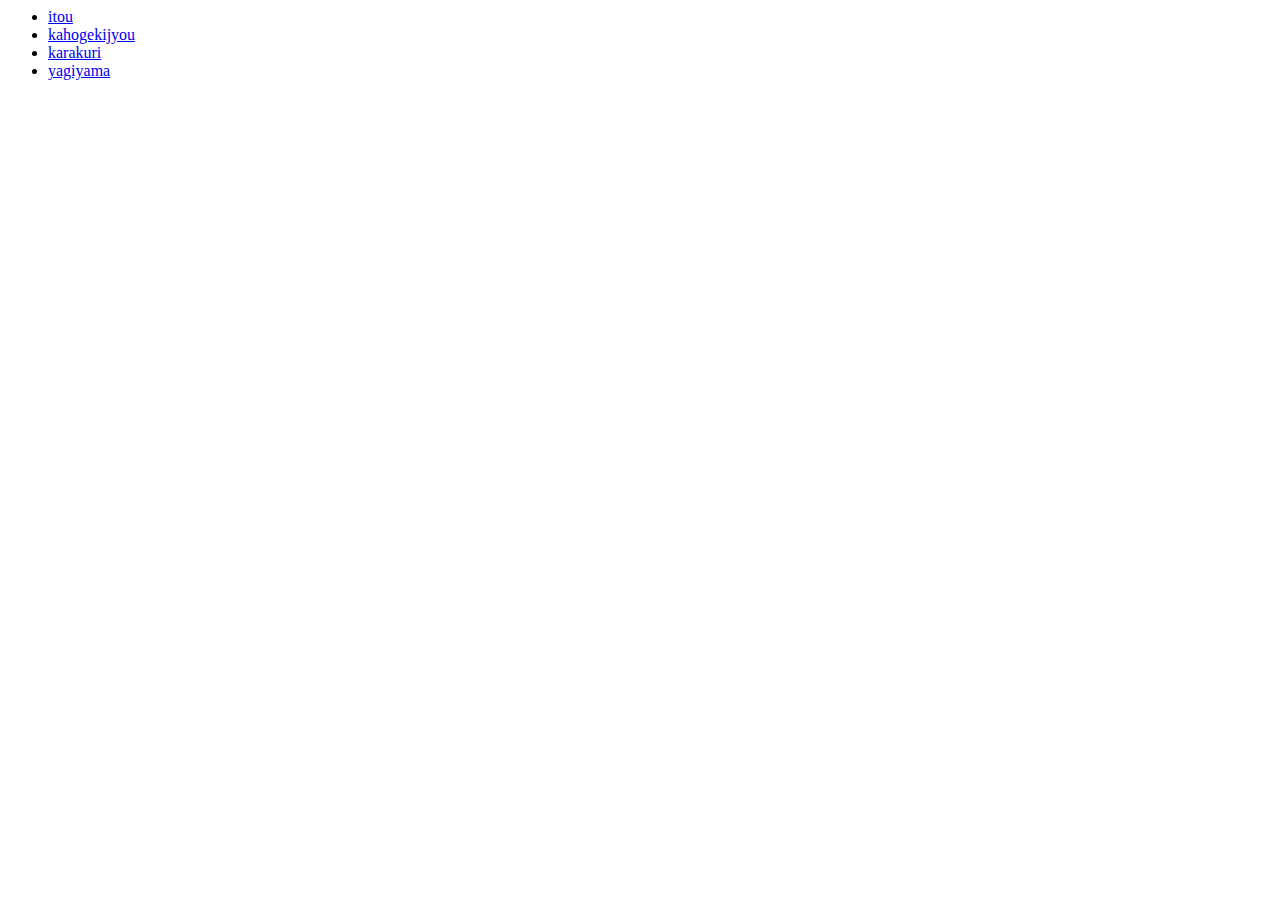
<file: index.html>
<html>
<head><title>top</title></head>
<body>
<ul>
<li><a href="itou.html">itou</a></li>
    <li><a href="kahagekijyou.html">kahogekijyou</a></li>
    <li><a href="karakuri.html">karakuri</a></li>
    <li><a href="yagiyama.html">yagiyama</a></li>
</ul>    
</body>
</html>
</file>
